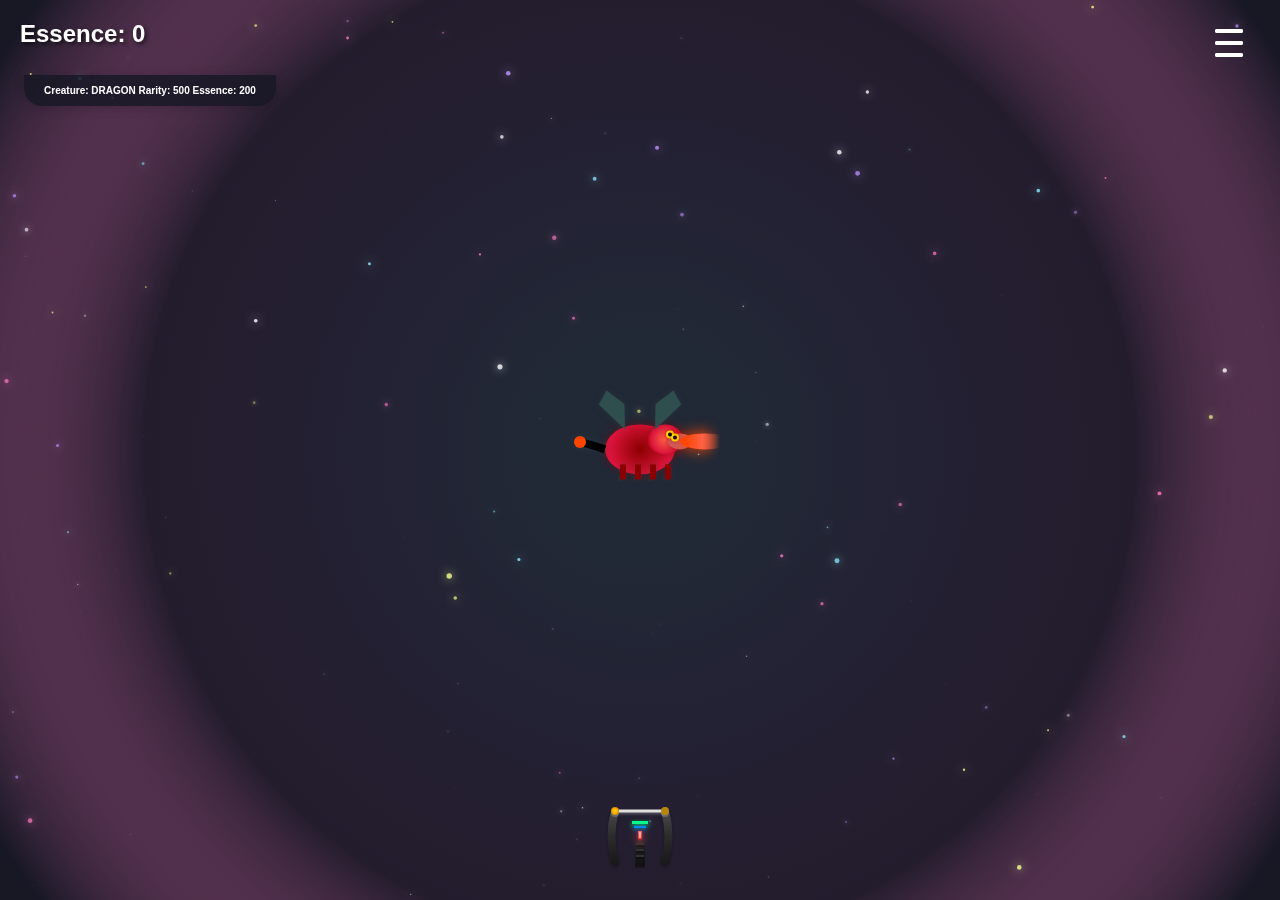
<file: game.html>
<!DOCTYPE html>
<html lang="en">
<head>
  <meta charset="UTF-8">
  <title>The Golden Pot - Play</title>
  <meta name="viewport" content="width=device-width, initial-scale=1.0">
  <style>
    body {
      background: #181825;
      margin: 0;
      padding: 0;
      font-family: 'Segoe UI', Arial, sans-serif;
      overflow-x: hidden;
    }
    #app {
      position: relative;
      min-height: 100vh;
      width: 100vw;
      overflow: hidden;
    }
  </style>
</head>
<body>
  <div id="app"></div>
  <div id="bow"></div>
  
  <script type="module" src="script.js"></script>
</body>
</html>
</file>
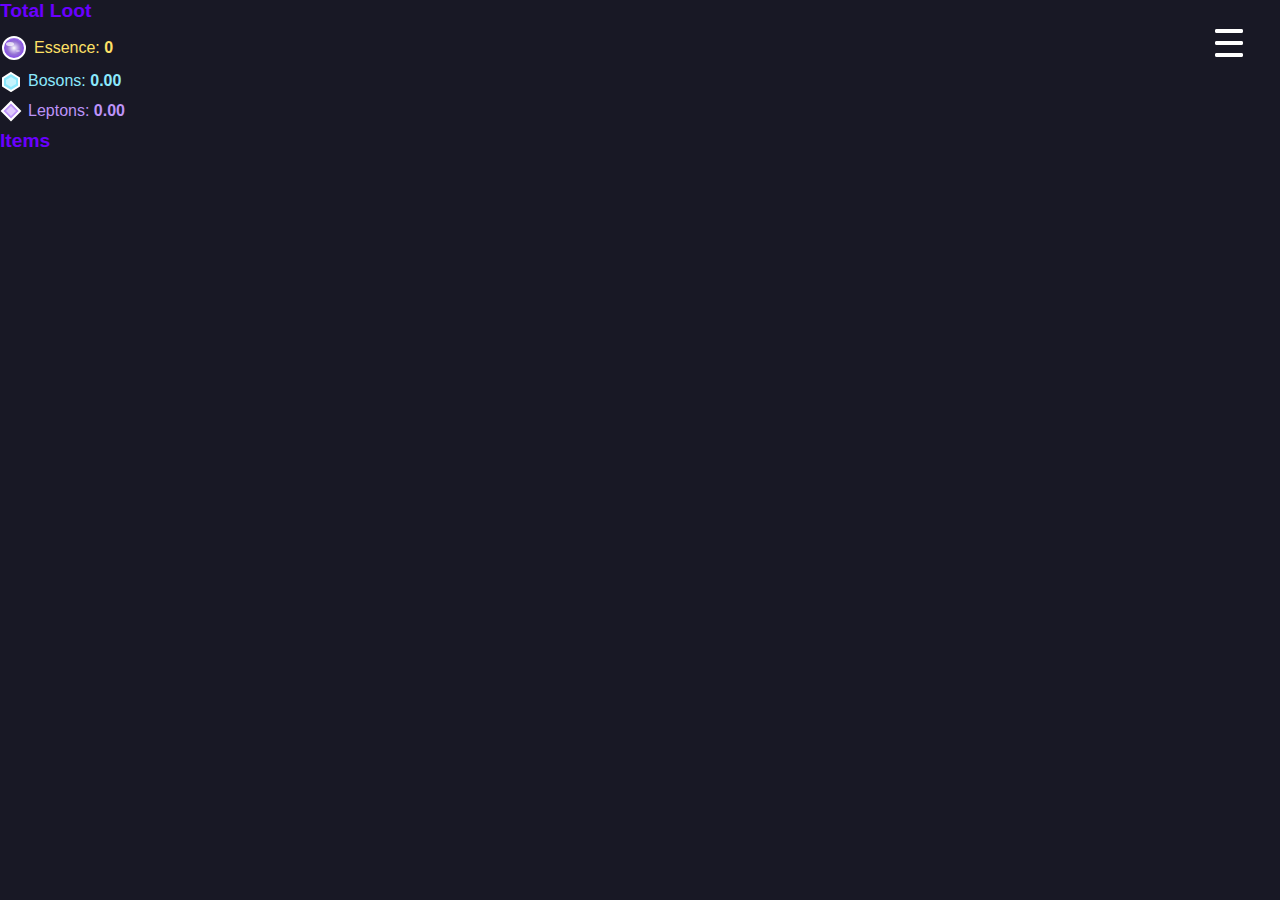
<file: inventory.html>
<!DOCTYPE html>
<html lang="en">
<head>
  <meta charset="UTF-8">
  <title>The Golden Pot - Play</title>
  <meta name="viewport" content="width=device-width, initial-scale=1.0">
  <style>
    body {
      background: #181825;
      margin: 0;
      padding: 0;
      font-family: 'Segoe UI', Arial, sans-serif;
      overflow-x: hidden;
    }
    #app {
      position: relative;
      min-height: 100vh;
      width: 100vw;
      overflow: hidden;
    }
  </style>
</head>
<body>
  <div id="inventory"></div>
  <div id="bow"></div>
  
  <script type="module" src="inventory.js"></script>
</body>
</html>
</file>
